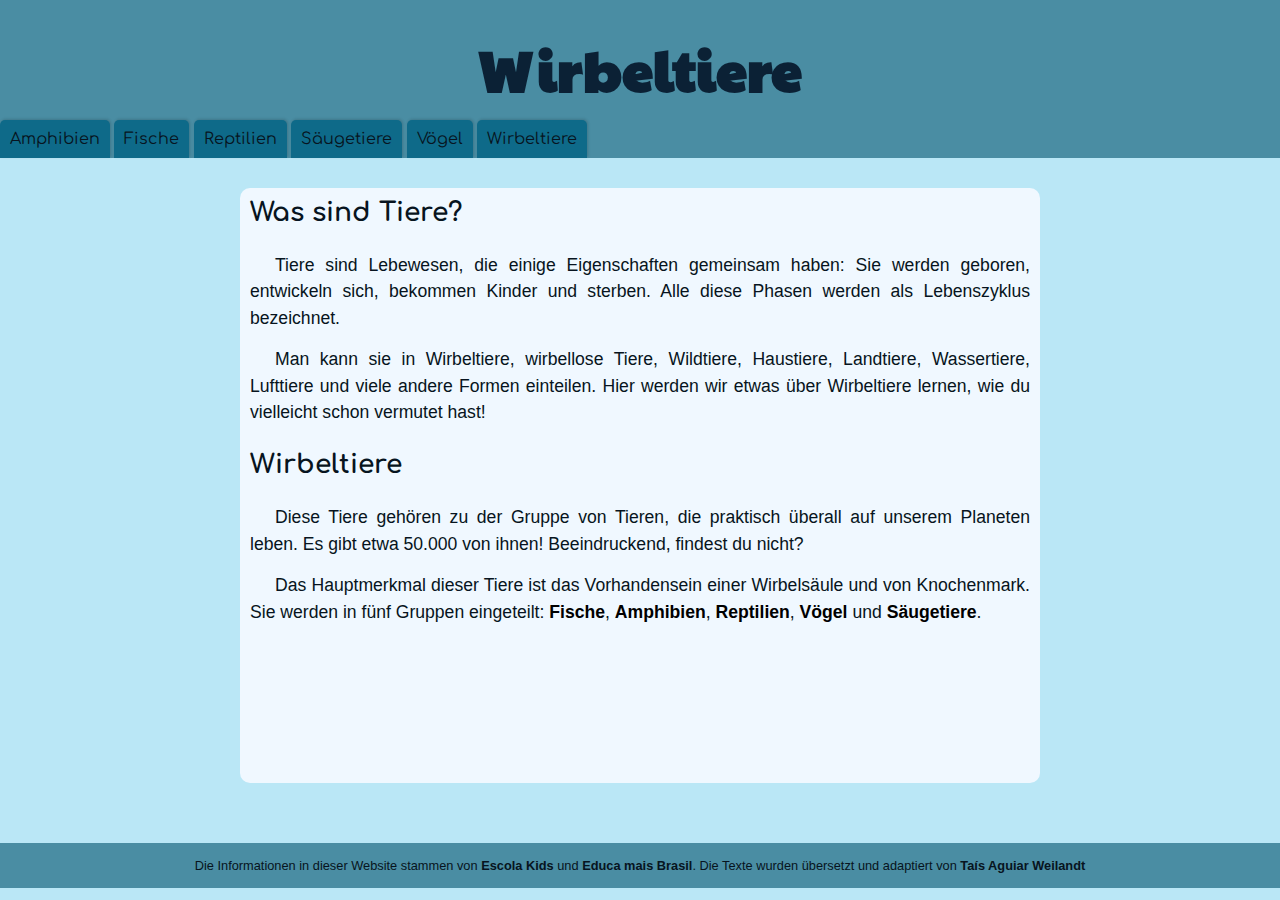
<file: index.html>
<!DOCTYPE html>
<html lang="de-de">
<head>
    <meta charset="UTF-8">
    <meta name="viewport" content="width=device-width, initial-scale=1.0">
    <link rel="shortcut icon" href="favicon-16x16.png" type="image/x-icon">
    <title>Wirbeltiere</title>
    <link href="https://fonts.googleapis.com/css2?family=Material+Symbols+Outlined" rel="stylesheet">
    <link rel="stylesheet" href="style/style.css" media="all">
    <link rel="stylesheet" href="style/media-query.css">
</head>
<body onresize="sizeChanged()">
    <header>
        <h1>Wirbeltiere</h1>
        <span id="burger" class="material-symbols-outlined" onclick="clickMenu()">
            menu
        </span>
        <nav id="itens">
            <ul>
                <li><a href="amphibien.html">Amphibien</a></li>
                <li><a href="fisch.html">Fische</a></li>
                <li><a href="reptilien.html">Reptilien</a></li>
                <li><a href="saeugetiere.html">Säugetiere</a></li>
                <li><a href="voegel.html">Vögel</a></li>
                <li><a href="index.html">Wirbeltiere</a></li>
            </ul>
        </nav>
    </header>
    <main>
        <article>
            <h2>Was sind Tiere?</h2>
            <p>
                Tiere sind Lebewesen, die einige Eigenschaften gemeinsam haben: Sie werden geboren, entwickeln sich, bekommen Kinder und sterben. Alle diese Phasen werden als Lebenszyklus bezeichnet.
            </p>
            <p>
                Man kann sie in Wirbeltiere, wirbellose Tiere, Wildtiere, Haustiere, Landtiere, Wassertiere, Lufttiere und viele andere Formen einteilen. Hier werden wir etwas über Wirbeltiere lernen, wie du vielleicht schon vermutet hast!
            </p>

            <h2>Wirbeltiere</h2>
            <p>
                Diese Tiere gehören zu der Gruppe von Tieren, die praktisch überall auf unserem Planeten leben. Es gibt etwa 50.000 von ihnen! Beeindruckend, findest du nicht?
            </p>
            <p>
                Das Hauptmerkmal dieser Tiere ist das Vorhandensein einer Wirbelsäule und von Knochenmark. Sie werden in fünf Gruppen eingeteilt: <a href="fisch.html">Fische</a>, <a href="amphibien.html">Amphibien</a>, <a href="reptilien">Reptilien</a>, <a href="voegel.html">Vögel</a> und <a href="saeugetiere.html">Säugetiere</a>.
            </p>
        </article>
    </main>
</body>

<footer id="rodape">
    Die Informationen in dieser Website stammen von <a href="https://escolakids.uol.com.br/ciencias/os-animais.htm#:~:text=Os%20animais%20s%C3%A3o%20seres%20vivos,a%C3%A9reos%2C%20entre%20v%C3%A1rias%20outras%20formas." target="_blank">Escola Kids</a> und <a href="https://www.educamaisbrasil.com.br/enem/biologia/reino-animal" target="_blank">Educa mais Brasil</a>. Die Texte wurden übersetzt und adaptiert von <a href="https://github.com/tweilandt">Taís Aguiar Weilandt</a>
</footer>
<script src="js/script.js"></script>
</html>
</file>
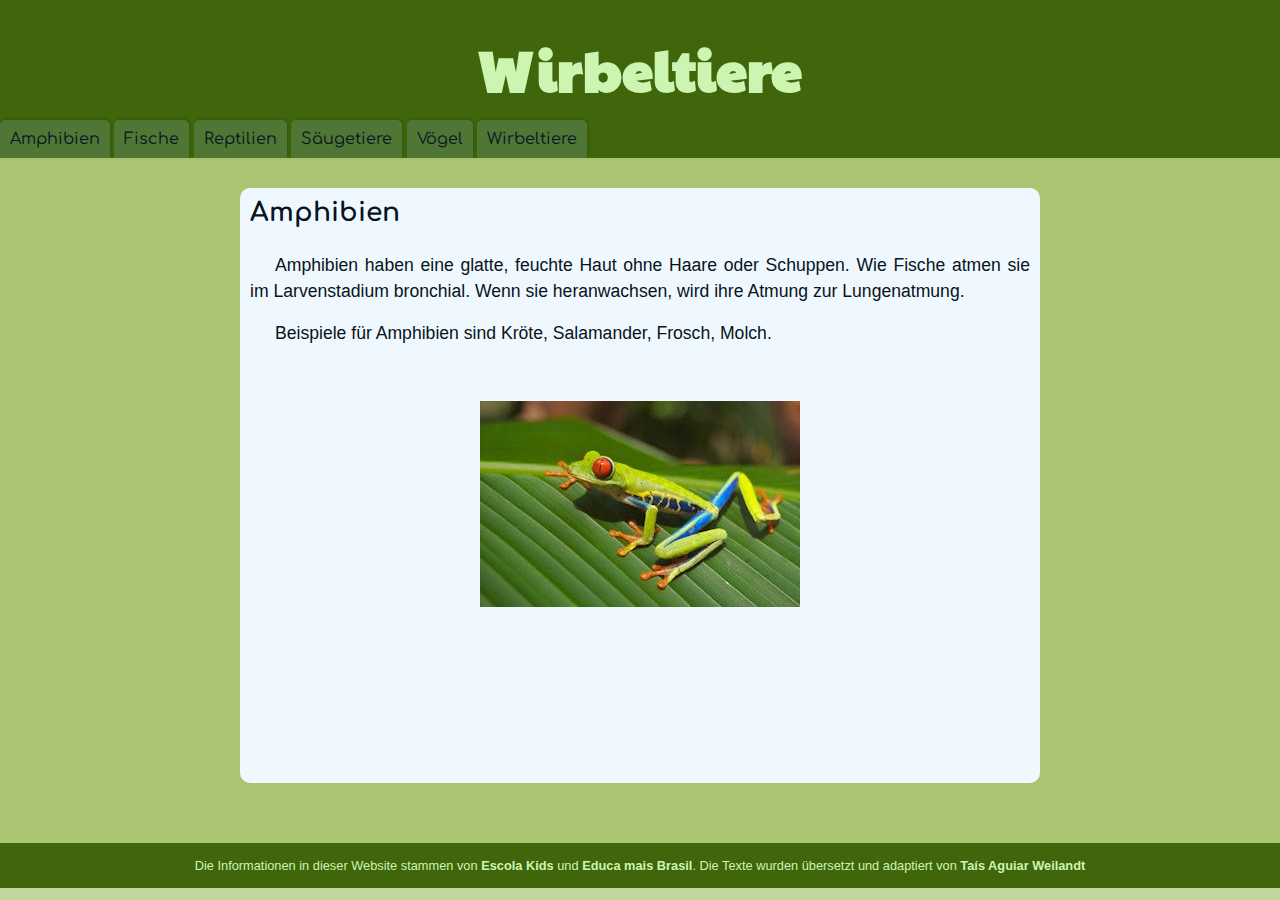
<file: amphibien.html>
<!DOCTYPE html>
<html lang="de-de">
<head>
    <meta charset="UTF-8">
    <meta name="viewport" content="width=device-width, initial-scale=1.0">
    <link rel="shortcut icon" href="images/sapinho.png" type="image/x-icon">
    <title>Amphibien</title>
    <link href="https://fonts.googleapis.com/css2?family=Material+Symbols+Outlined" rel="stylesheet">
    <link rel="stylesheet" href="style/style.css" media="all">
    <link rel="stylesheet" href="style/style_amphibien.css" media="all">
    <link rel="stylesheet" href="style/media-query.css">
</head>
<body onresize="sizeChanged()">
    <header>
        <h1>Wirbeltiere</h1>
        <span id="burger" class="material-symbols-outlined" onclick="clickMenu()">
            menu
        </span>
        <nav id="itens">
            <ul>
                <li><a href="amphibien.html">Amphibien</a></li>
                <li><a href="fisch.html">Fische</a></li>
                <li><a href="reptilien.html">Reptilien</a></li>
                <li><a href="saeugetiere.html">Säugetiere</a></li>
                <li><a href="voegel.html">Vögel</a></li>
                <li><a href="index.html">Wirbeltiere</a></li>
            </ul>
        </nav>
    </header>
    <main>
        <article>
            <h2>Amphibien</h2>
            <p>
                Amphibien haben eine glatte, feuchte Haut ohne Haare oder Schuppen. Wie Fische atmen sie im Larvenstadium bronchial. Wenn sie heranwachsen, wird ihre Atmung zur Lungenatmung. 
            </p>
            <p>
                Beispiele für Amphibien sind Kröte, Salamander, Frosch, Molch. 
            </p>
            <img src="images/amphibien.jpg" alt="Frosch">

        </article>
    </main>

</body>

<footer id="rodape">
    Die Informationen in dieser Website stammen von <a href="https://escolakids.uol.com.br/ciencias/os-animais.htm#:~:text=Os%20animais%20s%C3%A3o%20seres%20vivos,a%C3%A9reos%2C%20entre%20v%C3%A1rias%20outras%20formas." target="_blank">Escola Kids</a> und <a href="https://www.educamaisbrasil.com.br/enem/biologia/reino-animal" target="_blank">Educa mais Brasil</a>. Die Texte wurden übersetzt und adaptiert von <a href="https://github.com/tweilandt">Taís Aguiar Weilandt</a>
</footer>
<script src="js/script.js"></script>
</html>
</file>
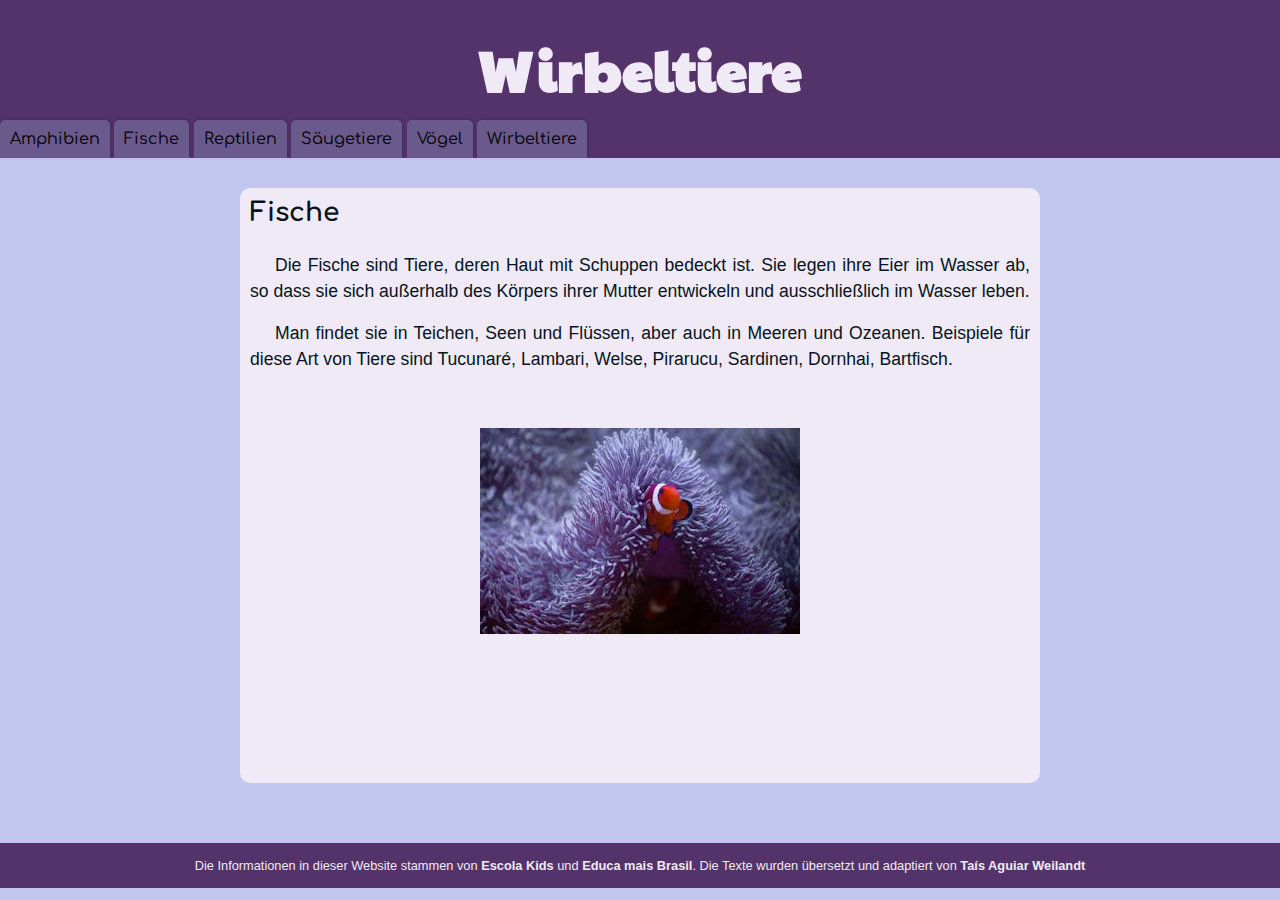
<file: fisch.html>
<!DOCTYPE html>
<html lang="de-de">
<head>
    <meta charset="UTF-8">
    <meta name="viewport" content="width=device-width, initial-scale=1.0">
    <link rel="shortcut icon" href="images/fish.png" type="image/x-icon">
    <title>Fische</title>
    <link href="https://fonts.googleapis.com/css2?family=Material+Symbols+Outlined" rel="stylesheet">
    <link rel="stylesheet" href="style/style.css">
    <link rel="stylesheet" href="style/style_fisch.css" media="all">
    <link rel="stylesheet" href="style/media-query.css">
</head>
<body onresize="sizeChanged()">
    <header>
        <h1>Wirbeltiere</h1>
        <span id="burger" class="material-symbols-outlined" onclick="clickMenu()">
            menu
        </span>
        <nav id="itens">
            <ul>
                <li><a href="amphibien.html">Amphibien</a></li>
                <li><a href="fisch.html">Fische</a></li>
                <li><a href="reptilien.html">Reptilien</a></li>
                <li><a href="saeugetiere.html">Säugetiere</a></li>
                <li><a href="voegel.html">Vögel</a></li>
                <li><a href="index.html">Wirbeltiere</a></li>
            </ul>
        </nav>
    </header>
    <main>
        <article>
            <h2>Fische</h2>
            <p>
                Die Fische sind Tiere, deren Haut mit Schuppen bedeckt ist. Sie legen ihre Eier im Wasser ab, so dass sie sich außerhalb des Körpers ihrer Mutter entwickeln und ausschließlich im Wasser leben.
            </p>

            <p>
                Man findet sie in Teichen, Seen und Flüssen, aber auch in Meeren und Ozeanen. Beispiele für diese Art von Tiere sind Tucunaré, Lambari, Welse, Pirarucu, Sardinen, Dornhai, Bartfisch.
             </p>
             <img src="images/fisch.jpg" alt="Fisch">

        </article>
    </main>
</body>

<footer id="rodape">
    Die Informationen in dieser Website stammen von <a href="https://escolakids.uol.com.br/ciencias/os-animais.htm#:~:text=Os%20animais%20s%C3%A3o%20seres%20vivos,a%C3%A9reos%2C%20entre%20v%C3%A1rias%20outras%20formas." target="_blank">Escola Kids</a> und <a href="https://www.educamaisbrasil.com.br/enem/biologia/reino-animal" target="_blank">Educa mais Brasil</a>. Die Texte wurden übersetzt und adaptiert von <a href="https://github.com/tweilandt">Taís Aguiar Weilandt</a>
</footer>

<script src="js/script.js"></script>
</html>
</file>
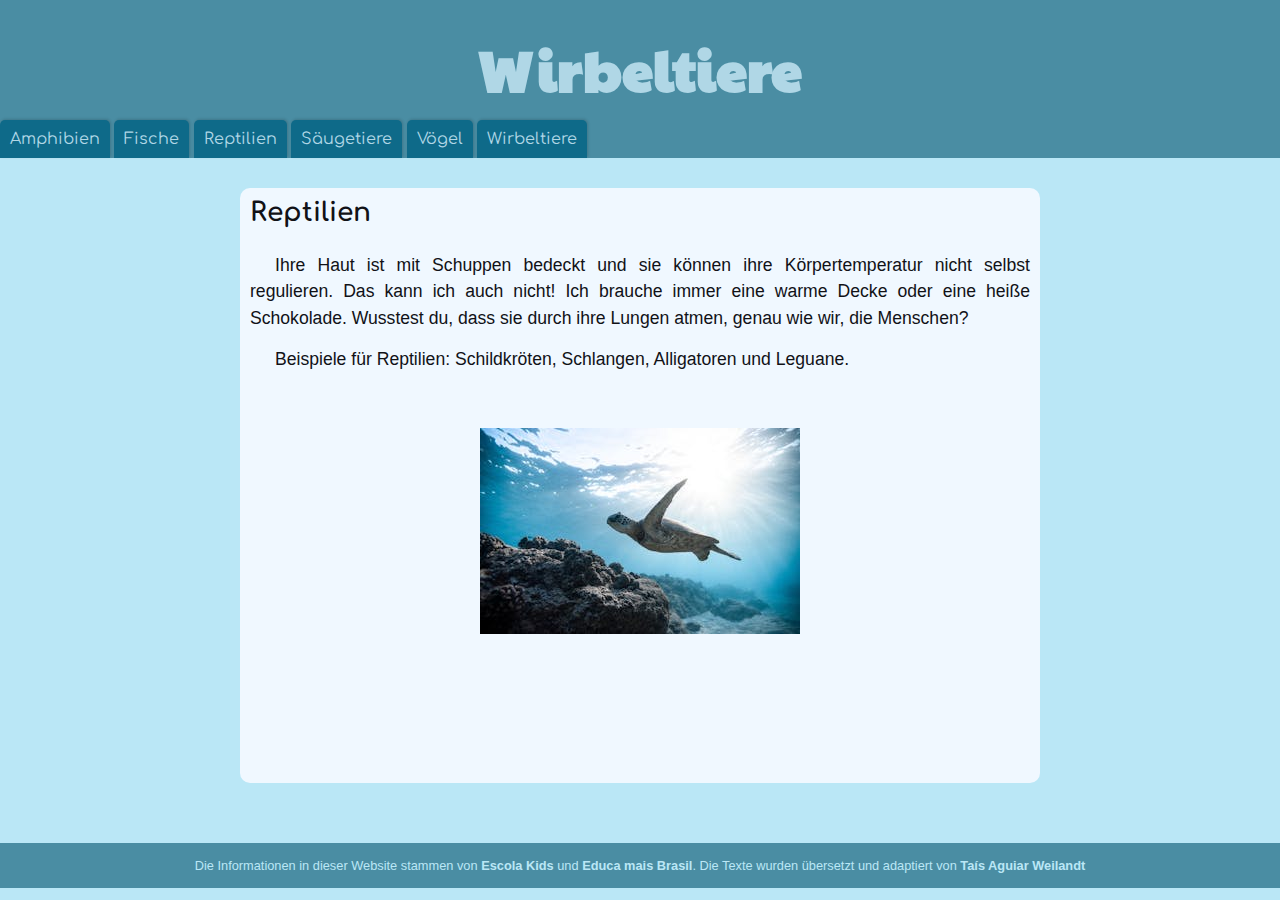
<file: reptilien.html>
<!DOCTYPE html>
<html lang="de-de">
<head>
    <meta charset="UTF-8">
    <meta name="viewport" content="width=device-width, initial-scale=1.0">
    <link rel="shortcut icon" href="images/sea-turtle.png" type="image/x-icon">
    <title>Repitilien</title>
    <link href="https://fonts.googleapis.com/css2?family=Material+Symbols+Outlined" rel="stylesheet">
    <link rel="stylesheet" href="style/style.css" media="all">
    <link rel="stylesheet" href="style/style_repitilien.css" media="all">
    <link rel="stylesheet" href="style/media-query.css">
</head>
<body onresize="sizeChanged()">
    <header>
        <h1>Wirbeltiere</h1>
        <span id="burger" class="material-symbols-outlined" onclick="clickMenu()">
            menu
        </span>
        <nav id="itens">
            <ul>
                <li><a href="amphibien.html">Amphibien</a></li>
                <li><a href="fisch.html">Fische</a></li>
                <li><a href="reptilien.html">Reptilien</a></li>
                <li><a href="saeugetiere.html">Säugetiere</a></li>
                <li><a href="voegel.html">Vögel</a></li>
                <li><a href="index.html">Wirbeltiere</a></li>
            </ul>
        </nav>
    </header>
    <main>
        <article>
            <h2>Reptilien</h2>
            <p>
                Ihre Haut ist mit Schuppen bedeckt und sie können ihre Körpertemperatur nicht selbst regulieren. Das kann ich auch nicht! Ich brauche immer eine warme Decke oder eine heiße Schokolade.
                Wusstest du, dass sie durch ihre Lungen atmen, genau wie wir, die Menschen? 
            </p>
            <p>
                Beispiele für Reptilien: Schildkröten, Schlangen, Alligatoren und Leguane.
            </p>
            <img src="images/repitilien.jpg" alt="Schildkröte">
        </article>
    </main>

</body>

<footer id="rodape">
    Die Informationen in dieser Website stammen von <a href="https://escolakids.uol.com.br/ciencias/os-animais.htm#:~:text=Os%20animais%20s%C3%A3o%20seres%20vivos,a%C3%A9reos%2C%20entre%20v%C3%A1rias%20outras%20formas." target="_blank">Escola Kids</a> und <a href="https://www.educamaisbrasil.com.br/enem/biologia/reino-animal" target="_blank">Educa mais Brasil</a>. Die Texte wurden übersetzt und adaptiert von <a href="https://github.com/tweilandt">Taís Aguiar Weilandt</a>
</footer>

<script src="js/script.js"></script>

</html>
</file>
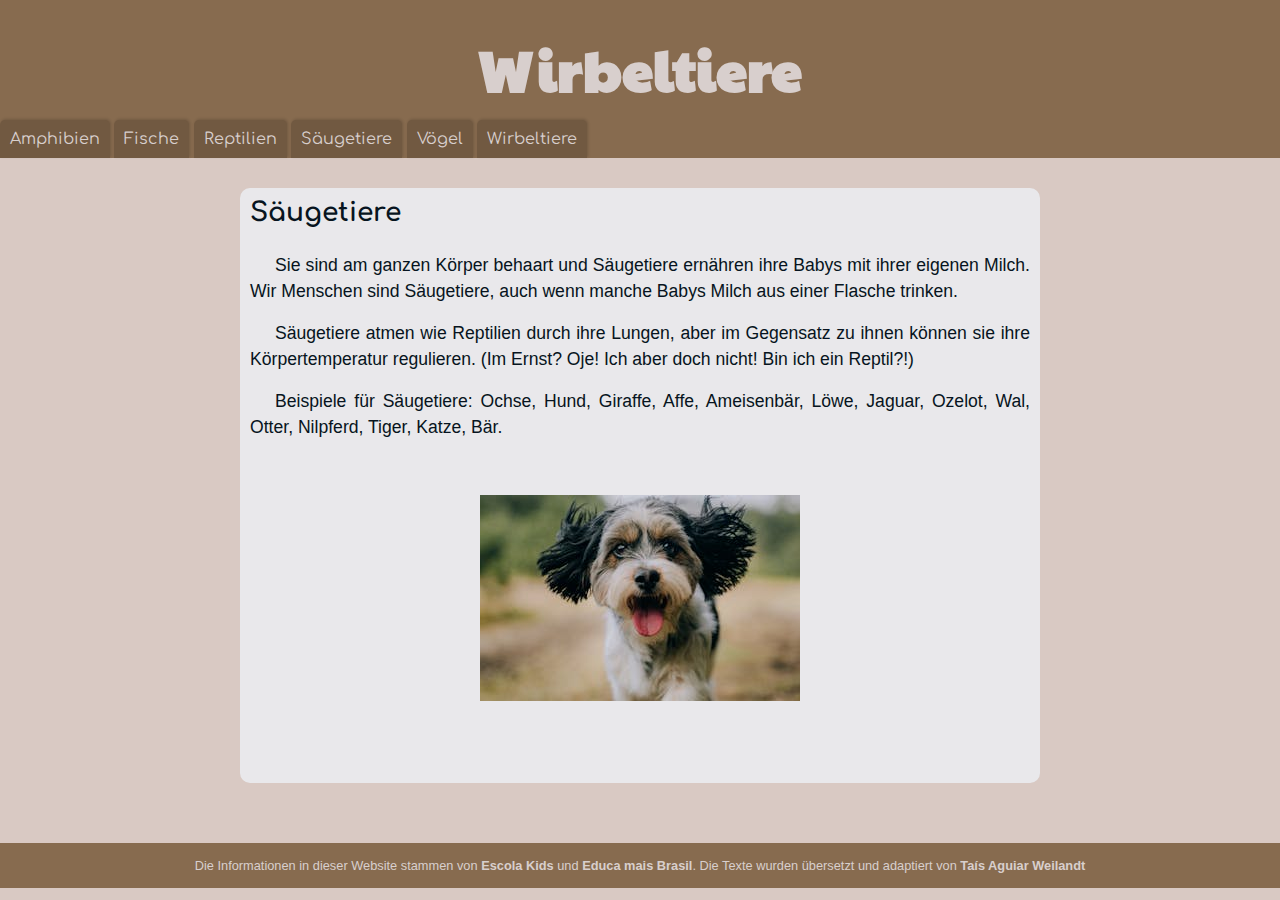
<file: saeugetiere.html>
<!DOCTYPE html>
<html lang="de-de">
<head>
    <meta charset="UTF-8">
    <meta name="viewport" content="width=device-width, initial-scale=1.0">
    <link rel="shortcut icon" href="images/hund.png" type="image/x-icon">
    <title>Säugetiere</title>
    <link href="https://fonts.googleapis.com/css2?family=Material+Symbols+Outlined" rel="stylesheet">
    <link rel="stylesheet" href="style/style.css">
    <link rel="stylesheet" href="style/style_saeugetiere.css" media="all">
    <link rel="stylesheet" href="style/media-query.css">
</head>
<body onresize="sizeChanged()">
    <header>
        <h1>Wirbeltiere</h1>
        <span id="burger" class="material-symbols-outlined" onclick="clickMenu()">
            menu
        </span>
        <nav id="itens">
            <ul>
                <li><a href="amphibien.html">Amphibien</a></li>
                <li><a href="fisch.html">Fische</a></li>
                <li><a href="reptilien.html">Reptilien</a></li>
                <li><a href="saeugetiere.html">Säugetiere</a></li>
                <li><a href="voegel.html">Vögel</a></li>
                <li><a href="index.html">Wirbeltiere</a></li>
            </ul>
        </nav>
    </header>
    <main>
        <article>
            <h2>Säugetiere</h2>
            <p>
                Sie sind am ganzen Körper behaart und Säugetiere ernähren ihre Babys mit ihrer eigenen Milch. Wir Menschen sind Säugetiere, auch wenn manche Babys Milch aus einer Flasche trinken.
            </p>

            <p>
                Säugetiere atmen wie Reptilien durch ihre Lungen, aber im Gegensatz zu ihnen können sie ihre Körpertemperatur regulieren. (Im Ernst? Oje! Ich aber doch nicht! Bin ich ein Reptil?!) 
            </p>

            <p>
                Beispiele für Säugetiere: Ochse, Hund, Giraffe, Affe, Ameisenbär, Löwe, Jaguar, Ozelot, Wal, Otter, Nilpferd, Tiger, Katze, Bär.
             </p>
             <img src="images/saeugetiere.jpg" alt="Hund">

        </article>
    </main>

</body>

<footer id="rodape">
    Die Informationen in dieser Website stammen von <a href="https://escolakids.uol.com.br/ciencias/os-animais.htm#:~:text=Os%20animais%20s%C3%A3o%20seres%20vivos,a%C3%A9reos%2C%20entre%20v%C3%A1rias%20outras%20formas." target="_blank">Escola Kids</a> und <a href="https://www.educamaisbrasil.com.br/enem/biologia/reino-animal" target="_blank">Educa mais Brasil</a>. Die Texte wurden übersetzt und adaptiert von <a href="https://github.com/tweilandt">Taís Aguiar Weilandt</a>
</footer>

<script src="js/script.js"></script>
</html>
</file>
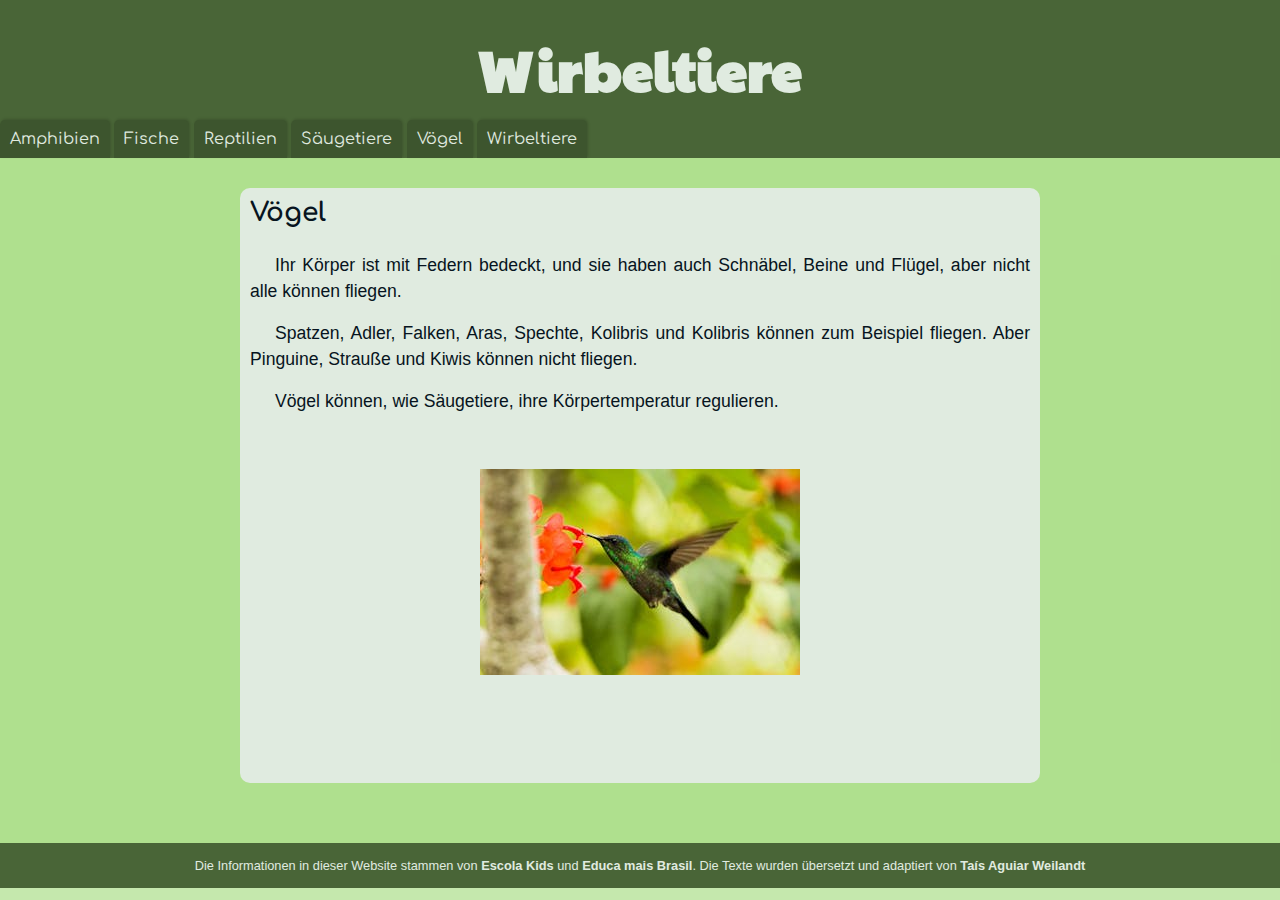
<file: voegel.html>
<!DOCTYPE html>
<html lang="de-de">
<head>
    <meta charset="UTF-8">
    <meta name="viewport" content="width=device-width, initial-scale=1.0">
    <link rel="shortcut icon" href="images/bird.png" type="image/x-icon">
    <title>Vögel</title>
    <link href="https://fonts.googleapis.com/css2?family=Material+Symbols+Outlined" rel="stylesheet">
    <link rel="stylesheet" href="style/style.css">
    <link rel="stylesheet" href="style/style_voegel.css" media="all">
    <link rel="stylesheet" href="style/media-query.css">
</head>
<body onresize="sizeChanged()">
    <header>
        <h1>Wirbeltiere</h1>
        <span id="burger" class="material-symbols-outlined" onclick="clickMenu()">
            menu
        </span>
        <nav id="itens">
            <ul>
                <li><a href="amphibien.html">Amphibien</a></li>
                <li><a href="fisch.html">Fische</a></li>
                <li><a href="reptilien.html">Reptilien</a></li>
                <li><a href="saeugetiere.html">Säugetiere</a></li>
                <li><a href="voegel.html">Vögel</a></li>
                <li><a href="index.html">Wirbeltiere</a></li>
            </ul>
        </nav>
    </header>
    <main>
        <article>
            <h2>Vögel</h2>
            <p>
                Ihr Körper ist mit Federn bedeckt, und sie haben auch Schnäbel, Beine und Flügel, aber nicht alle können fliegen.
            </p>

            <p>
                Spatzen, Adler, Falken, Aras, Spechte, Kolibris und Kolibris können zum Beispiel fliegen. Aber Pinguine, Strauße und Kiwis können nicht fliegen.
            </p>

            <p>
                Vögel können, wie Säugetiere, ihre Körpertemperatur regulieren.
             </p>
             <img src="images/voegel.jpg" alt="Vögel">
        </article>
    </main>

</body>

<footer id="rodape">
    Die Informationen in dieser Website stammen von <a href="https://escolakids.uol.com.br/ciencias/os-animais.htm#:~:text=Os%20animais%20s%C3%A3o%20seres%20vivos,a%C3%A9reos%2C%20entre%20v%C3%A1rias%20outras%20formas." target="_blank">Escola Kids</a> und <a href="https://www.educamaisbrasil.com.br/enem/biologia/reino-animal" target="_blank">Educa mais Brasil</a>. Die Texte wurden übersetzt und adaptiert von <a href="https://github.com/tweilandt">Taís Aguiar Weilandt</a>
</footer>

<script src="js/script.js"></script>
</html>
</file>
<file: style/style.css>
@charset "UTF-8";

@import url('https://fonts.googleapis.com/css2?family=Luckiest+Guy&family=Paytone+One&display=swap');

@import url('https://fonts.googleapis.com/css2?family=Comfortaa&family=Luckiest+Guy&family=Paytone+One&display=swap');

@import url('https://fonts.googleapis.com/css2?family=Comfortaa&family=Luckiest+Guy&family=Montserrat:ital,wght@0,300;1,300&family=Paytone+One&display=swap');

:root{
    --farbe1: rgb(186, 231, 246);
    --farbe2: rgb(74, 141, 163);
    --farbe3: rgb(10, 70, 91);
    --farbe4: aliceblue;
    --farbe5: rgb(14, 106, 137);
    --farbe6: rgba(14, 106, 137, 0.342);
    --farbe7: rgb(11, 33, 53);
    --font1: "Paytone One", sans-serif;
    --font2: "Comfortaa", sans-serif;
    --font3: font-family: "Montserrat", sans-serif;
}

*{
    margin: 0px;
    padding: 0px;
    font-family: Arial, Helvetica, sans-serif;
}

html, body{
    background-color: var(--farbe1);
}

header{
    background-color: var(--farbe2);

}

header h1{
    text-align: center;
    padding: 12px;
    font-size: 3.5em;
    font-family: var(--font1);
    color: var(--farbe7);
}

nav{
    display: none;
}

nav > ul{
    list-style-type: none;
}

span#burger{
    background-color:  var(--farbe3);
    color: var(--farbe4);
    display: block;
    text-align: center;
    padding: 10px;
}

span#burger:hover{
    background-color: var(--farbe4);
    color: var(--farbe7);
    cursor: pointer;
}

nav > ul > li > a {
    display: block;
    background-color: var(--farbe5);
    padding: 10px;
    text-align: center;
    text-decoration: none;
    color: rgb(7, 20, 32);
    border-bottom: 1px solid var(--farbe4);
    font-family: var(--font2);
}

  
nav > ul > li a:hover{
    background-color: var(--farbe6);
    transition: 0.2s;
}


main{
    width: 95vw;
    margin: auto;
    text-align: justify;
    background-color: var(--farbe4);
    border-radius: 10px;
    padding-bottom: 10px;
    margin-bottom: 15px;
}

article{
    margin-top: 30px;
    min-height: 65vh;
    font-family: var(--font3);
    font-size: 1.1em;
    color: rgb(7, 20, 32);

}
article > h2{
    padding: 10px;
    font-family: var(--font2);
}

article > p{
    margin: 15px 10px;
    line-height: 2em;
    text-indent: 25px;
}

article a {
    text-decoration: none;
    color: black;
    font-weight: bold;
}

article a:hover{
    color: var(--farbe5);
    transition: 0.3s;
}

article img{
    width: 80vw;
    display: block;
    margin: auto;
    padding: 40px;
}

footer#rodape{
    font-size: 0.8em;
    text-align: center;
    background-color: var(--farbe2);
    margin-top: 60px;
    margin-bottom: 0px;
    padding: 15px;
    color: rgb(7, 20, 32);
    
}

footer a{
    text-decoration: none;
    color: rgb(7, 20, 32);
    font-weight: bolder;
}

footer a:hover{
    color: var(--farbe4);
    transition: 0.3s;
}
</file>
<file: style/media-query.css>
@charset "UTF-8";

@media screen and (min-width: 768px) {

    header > h1{
        padding-top: 30px;
    }

    span#burger{
        display: none;
    }

    nav{
        display: block;
    }
       
    nav > ul > li {
        display: inline-block;
    }
    
   nav > ul > li > a {
        border-bottom: none;
        padding: 10px 10px 10px 10px;
        border-top-left-radius: 5px;
        border-top-right-radius: 5px;
        box-shadow: 1px -1px 3px rgba(0, 0, 0, 0.162);
    }

    main{
        width:600px;
        display: block;
        margin: auto;
    }

    main article p{
        line-height: 1.5em;
    }

    main article img{
        width: 320px;
    }
    
}

@media screen and (min-width: 1000px) {
    main{
        width: 800px;
    }
    img{
        width: 640px;
    }
}
</file>
<file: style/style_amphibien.css>
@charset "UTF-8";

:root{
    --farbe1: #9ab85898;
    --farbe2: #41650B;
    --farbe3: #345208;
    --farbe5: #4f7634;
    --farbe6: rgba(79, 118, 52, 0.342);

}

header h1, span#burger, footer#rodape, footer#rodape a{
    color: #CCF5B2;
}

span#burger:hover{
    color: var(--farbe3);
}

footer#rodape a:hover{
    color: #E13D00;
}
</file>
<file: style/style_fisch.css>
@charset "UTF-8";

:root{
    --farbe1: rgb(195, 199, 240);
    --farbe2: rgb(83, 51, 106);
    --farbe3: rgb(69, 42, 88);
    --farbe4: rgb(239, 234, 245);
    --farbe5: rgb(106, 89, 139);
    --farbe6: rgba(106, 89, 139, 0.342);
}

header h1, span#burger {
    color: var(--farbe4);
}

span#burger:hover{
    color: var(--farbe2);
}

nav > ul > li > a {
    color: black;
}

footer#rodape, footer a{
    color: var(--farbe4);
}

footer a:hover{
    color: #B82400;
}
</file>
<file: style/style_repitilien.css>
@charset "UTF-8";

:root{
    --farbe0: color: #B0D7E6;
    --farbe1: rgb(186, 231, 246);
    --farbe2: rgb(74, 141, 163);
    --farbe3: rgb(64, 124, 144);
    --farbe5: rgb(14, 106, 137);
    --farbe6: rgba(14, 106, 137, 0.342);
    --farbe7: rgb(17, 18, 23);
}

header h1, nav > ul > li > a, span#burger{
    color: #B0D7E6;
}

span#burger:hover{
    color: var(--farbe2);
}
article{
    color: var(--farbe7);

}

footer#rodape, footer#rodape a{
    color: var(--farbe1);
}

footer#rodape a:hover{
    color: var(--farbe7);
}
</file>
<file: style/style_saeugetiere.css>
@charset "UTF-8";

:root{
    --farbe1: #d9c9c3;
    --farbe2: #876B4F;
    --farbe3: #796047;
    --farbe4: rgba(240, 248, 255, 0.674);
    --farbe5: rgb(113, 89, 65);
    --farbe6: rgba(113, 89, 65, 0.342);
}

header h1, span#burger, nav> ul> li> a, footer#rodape, footer a{
    color: #d8cfcd;
}

span#burger:hover{
    color: var(--farbe2);
    background-color: #d8cfcd;
}

footer a:hover{
    color: #5C2026;
}
</file>
<file: style/style_voegel.css>
@charset "UTF-8";

:root{
    --farbe1: rgba(162, 218, 124, 0.627);
    --farbe2: rgb(73, 101, 55);
    --farbe3: rgb(62, 87, 47);
    --farbe4: rgb(224, 235, 224);
    --farbe5: rgb(61, 85, 46);
    --farbe6: rgb(95, 132, 72);
}

header h1, nav > ul > li > a, footer#rodape, footer a, span#burger{
    color: var(--farbe4);
}

span#burger:hover{
    color: var(--farbe2);
}

footer a:hover{
    color: #E92505;
}
</file>
